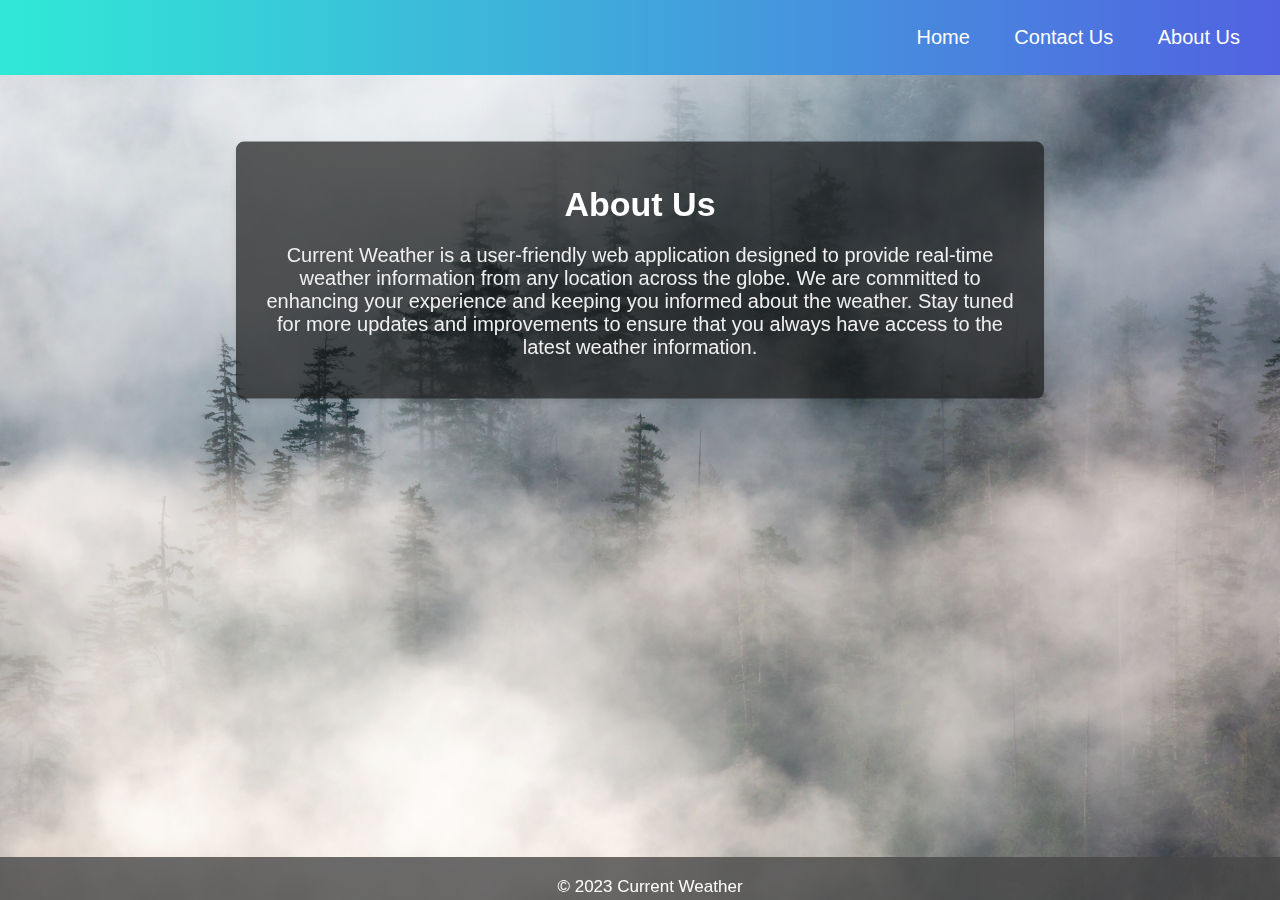
<file: about.html>
<!DOCTYPE html>
<html lang="en">

<head>
    <meta charset="UTF-8">
    <meta name="viewport" content="width=device-width, initial-scale=1.0">
    <link rel="stylesheet" href="styles.css">
    <title>About Us</title>
</head>

<body>
    <header>
        <nav>
            <ul>
                <li><a href="index.html">Home</a></li>
                <li><a href="contact.html">Contact Us</a></li>
                <li><a href="about.html">About Us</a></li>
            </ul>
        </nav>
    </header>
    <div class="about-bg">
    <div class="about-content">
        <h1>About Us</h1>
        <p>Current Weather is a user-friendly web application designed to provide real-time weather information from any
            location across the globe. We are committed to enhancing your experience and keeping you informed about the
            weather. Stay tuned for more updates and improvements to ensure that you always have access to the latest
            weather information.</p>
    </div>
    <footer>
        <p>&copy; 2023 Current Weather</p>
        <div class="footer-links">
            <a href="index.html">Home</a> |
            <a href="contact.html">Contact Us</a> |
            <a href="about.html">About Us</a>
        </div>    
        
    </footer>
</div>
</body>

</html>
</file>
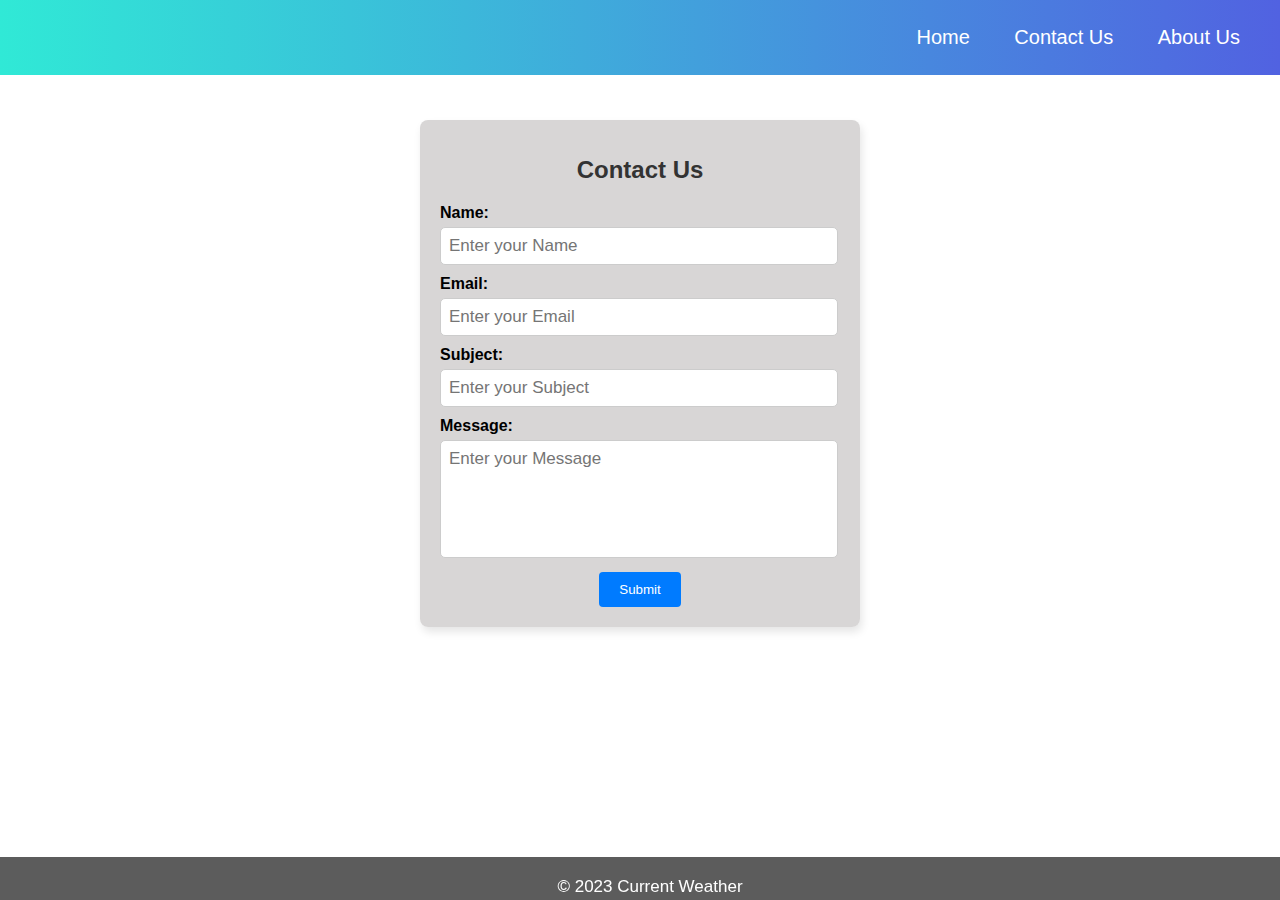
<file: contact.html>
<!DOCTYPE html>
<html lang="en">
<head>
    <meta charset="UTF-8">
    <meta name="viewport" content="width=device-width, initial-scale=1.0">
    <link rel="stylesheet" href="styles.css">
    <title>Contact Us</title>
</head>
<body>
    <header>
        <nav>
            <ul>
                <li><a href="index.html">Home</a></li>
                <li><a href="contact.html">Contact Us</a></li>
                <li><a href="about.html">About Us</a></li>
            </ul>
        </nav>
    </header>
    <div class="contact">
        <h1>Contact Us</h1>
        <form id="contactForm">
            <div class="form-group">
                <label for="email">Name:</label>
                <input type="text" id="name" name="name" placeholder="Enter your Name" required>
            </div>
            <div class="form-group">
                <label for="email">Email:</label>
                <input type="email" id="email" name="email" placeholder="Enter your Email" required>
            </div>
            <div class="form-group">
                <label for="subject">Subject:</label>
                <input type="text" id="subject" name="subject" placeholder="Enter your Subject" required>
            </div>
            <div class="form-group">
                <label for="message">Message:</label>
                <textarea id="message" name="message" rows="4" placeholder="Enter your Message" required></textarea>
            </div>
            <button type="submit">Submit</button>
        </form>
        <div id="confirmation" style="display: none;">
            Thank you for your message! We'll get back to you soon.
        </div>
    </div>

    <script>
        const contactForm = document.getElementById("contactForm");
        const confirmation = document.getElementById("confirmation");

        contactForm.addEventListener("submit", function (e) {
            e.preventDefault();

            // Collect form data
            const formData = new FormData(contactForm);
            const data = {};
            formData.forEach((value, key) => {
                data[key] = value;
            });

            // You can use the 'data' object for further actions, e.g., send to an API, store locally, or display a thank-you message.
            console.log(data);

            // Display thank-you message and clear the form
            contactForm.style.display = "none";
            confirmation.style.display = "block";
        });
    </script>
    <footer>
        <p>&copy; 2023 Current Weather</p>
        <div class="footer-links">
            <a href="index.html">Home</a> |
            <a href="contact.html">Contact Us</a> |
            <a href="about.html">About Us</a>
        </div>    
        
    </footer>
</body>
</html>
</file>
<file: styles.css>
body {
    font-family: Arial, sans-serif;
    margin: 0;
    padding: 0;
}

.index-bg {
    background: url('ivan-stanley-YV0VAKVwFxA-unsplash.jpg') no-repeat center center fixed;
    background-size: cover;
    margin: 0;
    padding: 0;
    animation: scrollBackground 30s linear infinite;
    transition: background-image 1s ease-in-out;
}

@keyframes scrollBackground {
    0%, 100% {
        background-image: url('ivan-stanley-YV0VAKVwFxA-unsplash.jpg');
    }
    20% {
        background-image: url('neda-astani-KWTkd7mHqKE-unsplash.jpg');
    }
    40% {
        background-image: url('noaa-jU-JOEZ2saQ-unsplash.jpg');
    }
    60% {
        background-image: url('noaa-kcvlb727mn8-unsplash.jpg');
    }
    80% {
        background-image: url('noaa-NHGnSc5YQOg-unsplash.jpg');
    }
}

header {
    background: linear-gradient(90deg, #30e9d6, #5162e1);
    color: #fff;
    padding: 10px 0;
    position: fixed;
    top: 0;
    left: 0;
    right: 0;
    z-index: 1;
}

nav ul {
    list-style: none;
    padding: 0;
    text-align: right;
}

nav ul li {
    display: inline;
    margin-right: 40px;
}

nav ul li a {
    text-decoration: none;
    color: #fff;
    font-size: 20px;
    transition: color 0.3s;
}

nav ul li a:hover {
    color: #292929;
}

/* Contact Us Page */
.contact {
    background: rgba(213, 211, 211, 0.929);
    border-radius: 8px;
    box-shadow: 2px 5px 8px rgba(0, 0, 0, 0.1);
    text-align: center;
    padding: 20px;
    width: 400px;
    margin: 120px auto; /* Adjust margin to push content down */
    position: relative;
    z-index: 1;
}

.contact h1 {
    font-size: 24px;
    color: #333;
    margin-bottom: 20px;
}

.contact .form-group {
    margin: 10px 0;
    text-align: left;
}

.contact label {
    display: block;
    margin-bottom: 5px;
    font-weight: bold;
}

.contact input[type="text"],
.contact input[type="email"] {
    width: 95%;
    padding: 8px;
    border: 1px solid #ccc;
    border-radius: 5px;
    font-size: 17px;
    resize: none;
}

.contact textarea {
    width: 95%;
    height: 100px; /* Adjust the height as needed */
    padding: 8px;
    border: 1px solid #ccc;
    border-radius: 5px;
    font-size: 17px;
    resize: none;
    font-family: Arial, Helvetica, sans-serif;
}

.contact button {
    background: #007BFF;
    color: #fff;
    border: none;
    padding: 10px 20px;
    border-radius: 4px;
    cursor: pointer;
    transition: background 0.3s;
}

.contact button:hover {
    background: #0056b3;
}

#confirmation {
    display: none;
    font-size: 18px;
    margin-top: 20px;
    color: #333;
}

/* App Styling (Home Page) */
.app {
    background: rgba(255, 255, 255, 0.8);
    border-radius: 8px;
    box-shadow: 0 4px 6px rgba(0, 0, 0, 0.1);
    text-align: center;
    padding: 20px;
    width: 400px;
    height: 150px;
    position: absolute;
    top: 50%;
    left: 50%;
    transform: translate(-50%, -50%);
}

.app h1 {
    font-size: 24px;
    color: #333;
    margin-bottom: 20px;
}

.app .search {
    margin: 20px 0;
}

.app input[type="text"] {
    width: 70%;
    padding: 8px;
    border: 1px solid #ccc;
    border-radius: 5px;
    font-size: 17px;
}

.app button {
    background: #007BFF;
    color: #fff;
    border: none;
    padding: 10px 20px;
    border-radius: 4px;
    cursor: pointer;
    transition: background 0.3s;
}

.app button:hover {
    background: #0056b3;
}

.app #result {
    margin-top: 20px;
    font-size: 18px;
}

/* About Us Page Styles */
.about-bg {
    background: url('dave-hoefler-od287vQyufw-unsplash.jpg') no-repeat center center fixed;
    background-size: cover;
    height: 100vh; /* Adjust the height as needed */
    position: relative;
    overflow: hidden;
    opacity: 0.9; 
}

.about-content {
    background: rgba(0, 0, 0, 0.7);
    border-radius: 8px;
    box-shadow: 0 4px 6px rgba(0, 0, 0, 0.1);
    text-align: center;
    padding: 20px;
    width: 60%;
    margin: 0 auto;
    position: relative;
    z-index: 1;
    top: 30%;
    transform: translateY(-50%);
}

.about-content h1 {
    font-size: 34px;
    color: #fff;
    margin-bottom: 20px;
}

.about-content p {
    font-size: 20px;
    color: #eee;
}
footer {
    background: rgba(51, 51, 51, 0.8); /* Adjust the opacity and background color as needed */
    color: #fff;
    text-align: center;
    padding: 10px;
    position: fixed;
    bottom: 0;
    width: 100%;
    z-index: 2; /* Ensure the footer overlays the content */
    transform: translateY(35px); /* Adjust the amount of vertical displacement */
    transition: transform 0.3s ease; /* Add a smooth transition effect */
}

footer:hover {
    transform: translateY(0); /* Return to the original position on hover */
}

.footer-links a {
    text-decoration: none;
    color: #fff;
    margin: 0 10px; /* Add spacing between links */
}
.footer-links a:hover{
    color: #5162e1;
}
footer p {
    margin: 10px 0; /* Add some spacing below the links */
    font-size: 17px;
}
</file>
